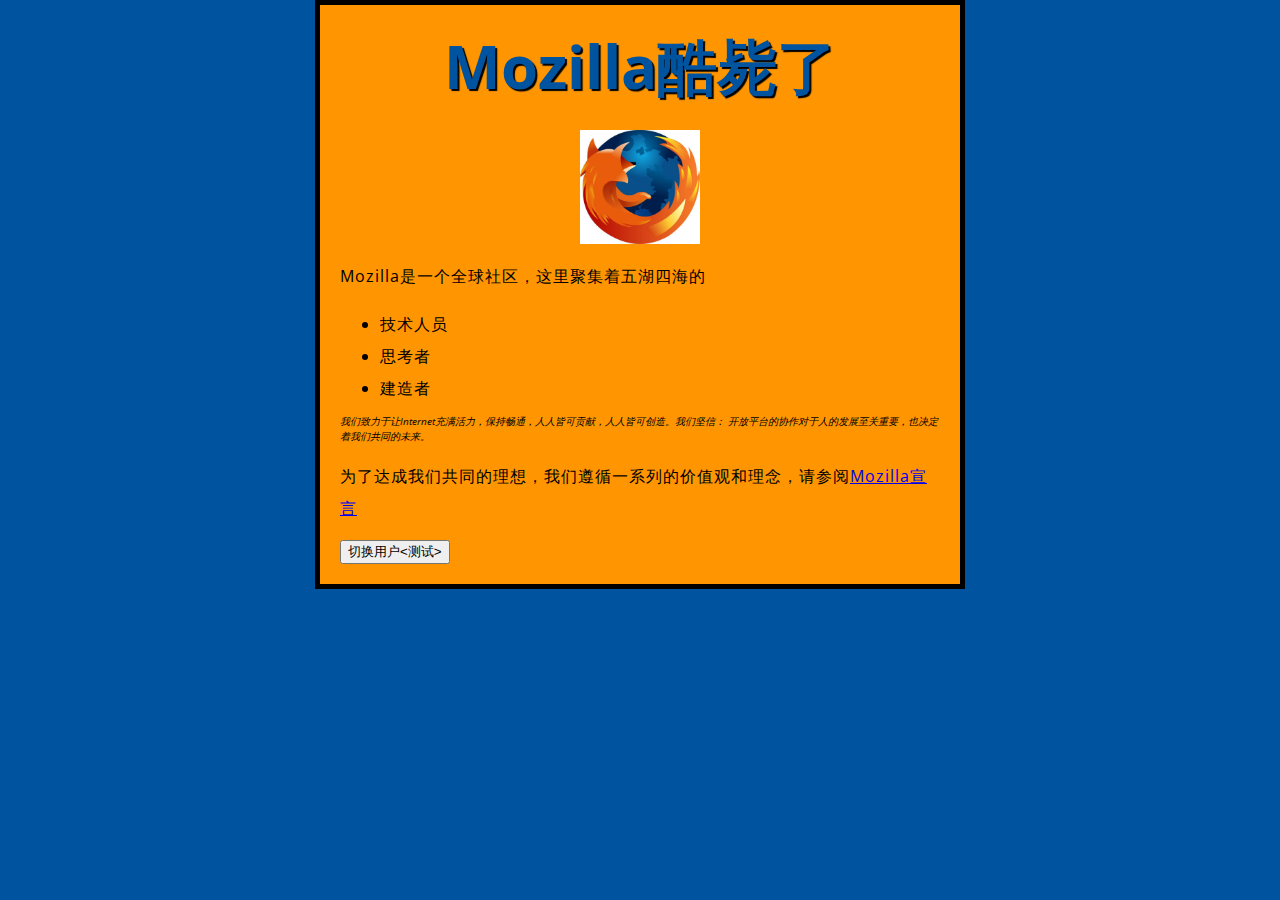
<file: index.html>
<!DOCTYPE html>
<html>
  <head>
    <meta charset="utf-8" />
    <link rel="stylesheet" href="styles/style.css" />
    <link
      href="https://fonts.font.im/css?family=Open+Sans"
      rel="stylesheet"
      type="text/css"
    />
    <title>测试页面</title>
  </head>
  <body>
    <h1>Mozilla酷毙了</h1>
    <img src="images/mozila.jpeg" />
    <p>Mozilla是一个全球社区，这里聚集着五湖四海的</p>
    <ul>
      <li>技术人员</li>
      <li>思考者</li>
      <li>建造者</li>
    </ul>
    <em
      >我们致力于让Internet充满活力，保持畅通，人人皆可贡献，人人皆可创造。我们坚信：
      开放平台的协作对于人的发展至关重要，也决定着我们共同的未来。
    </em>
    <p>
      为了达成我们共同的理想，我们遵循一系列的价值观和理念，请参阅<a
        href="https://cn.vuejs.org/v2/guide/instance.html"
        target="_blank"
        title="Vue官方网站"
        >Mozilla宣言</a
      >
    </p>
    <button>切换用户&lt;测试&gt;</button>

    <script src="scripts/main.js"></script>
  </body>
</html>
</file>
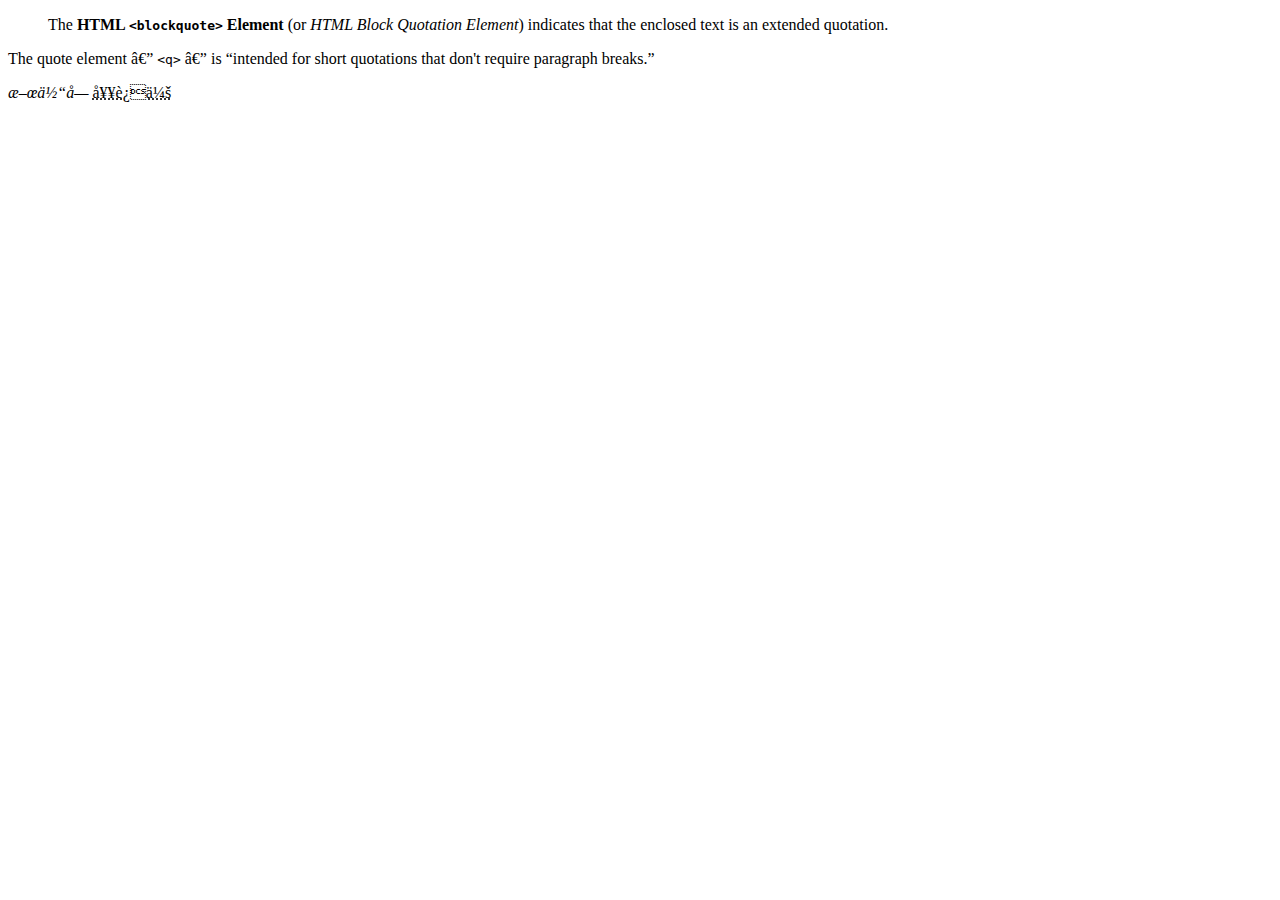
<file: head.html>
<!DOCTYPE html>
<html lang="zh-CN">
  <head>
    <title>head测试页面</title>
    <meta charset="GB-2312" />
    <link
      rel="shortcut icon"
      href="ic_launcher_round.png"
      type="image/x-icon"
    />
  </head>
  <body>
    <blockquote
      cite="https://developer.mozilla.org/en-US/docs/Web/HTML/Element/blockquote"
    >
      <p>
        The <strong>HTML <code>&lt;blockquote&gt;</code> Element</strong> (or
        <em>HTML Block Quotation Element</em>) indicates that the enclosed text
        is an extended quotation.
      </p>
    </blockquote>
    <p>The quote element — <code>&lt;q&gt;</code> — is <q cite="https://developer.mozilla.org/en-US/docs/Web/HTML/Element/q">intended
        for short quotations that don't require paragraph breaks.</q></p>
    <em>斜体字</em>
    <abbr title="夏季奥林匹克运动会">奥运会</abbr>
  </body>
</html>
</file>
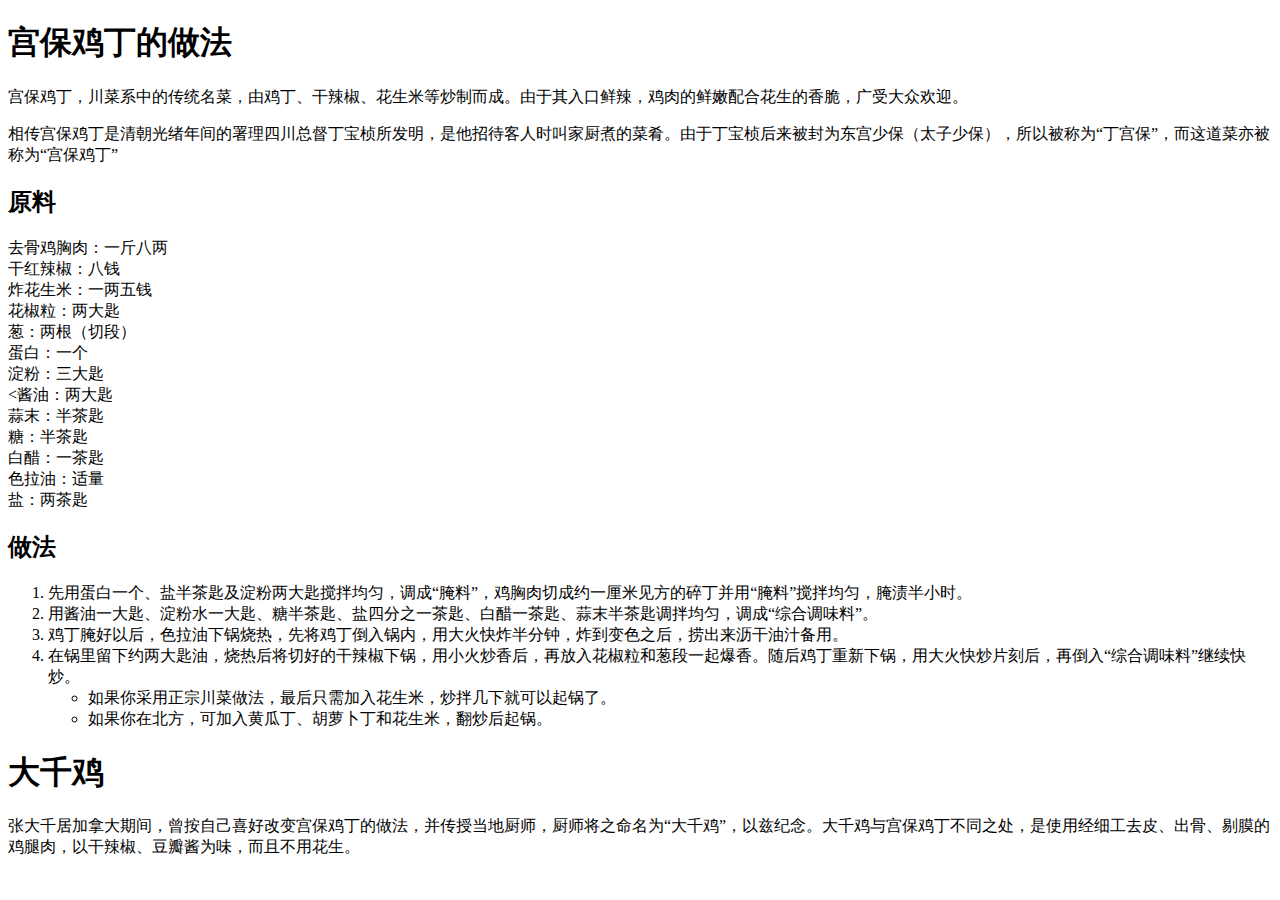
<file: meals.html>
<!DOCTYPE html>
<html>
  <head>
    <title>我的菜谱</title>
    <meta charset="utf-8" />
  </head>
  <body>
    <h1>宫保鸡丁的做法</h1>
    <p>
      宫保鸡丁，川菜系中的传统名菜，由鸡丁、干辣椒、花生米等炒制而成。由于其入口鲜辣，鸡肉的鲜嫩配合花生的香脆，广受大众欢迎。
    </p>
    <p>
      相传宫保鸡丁是清朝光绪年间的署理四川总督丁宝桢所发明，是他招待客人时叫家厨煮的菜肴。由于丁宝桢后来被封为东宫少保（太子少保），所以被称为“丁宫保”，而这道菜亦被称为“宫保鸡丁”
    </p>

    <h2>原料</h2>
    <ul></ul>
    <li>去骨鸡胸肉：一斤八两</li>
    <li>干红辣椒：八钱</li>
    <li>炸花生米：一两五钱</li>
    <li>花椒粒：两大匙</li>
    <li>葱：两根（切段）</li>
    <li>蛋白：一个</li>
    <li>淀粉：三大匙</li>
    <li><酱油：两大匙</li>
    <li>蒜末：半茶匙</li>
    <li>糖：半茶匙</li>
    <li>白醋：一茶匙</li>
    <li>色拉油：适量</li>
    <li>盐：两茶匙</li>

    <h2>做法</h2>
    <ol>
      <li>
        先用蛋白一个、盐半茶匙及淀粉两大匙搅拌均匀，调成“腌料”，鸡胸肉切成约一厘米见方的碎丁并用“腌料”搅拌均匀，腌渍半小时。
      </li>
      <li>
        用酱油一大匙、淀粉水一大匙、糖半茶匙、盐四分之一茶匙、白醋一茶匙、蒜末半茶匙调拌均匀，调成“综合调味料”。
      </li>
      <li>
        鸡丁腌好以后，色拉油下锅烧热，先将鸡丁倒入锅内，用大火快炸半分钟，炸到变色之后，捞出来沥干油汁备用。
      </li>
      <li>
        在锅里留下约两大匙油，烧热后将切好的干辣椒下锅，用小火炒香后，再放入花椒粒和葱段一起爆香。随后鸡丁重新下锅，用大火快炒片刻后，再倒入“综合调味料”继续快炒。
      </li>
      <ul>
        <li>如果你采用正宗川菜做法，最后只需加入花生米，炒拌几下就可以起锅了。</li>
        <li>如果你在北方，可加入黄瓜丁、胡萝卜丁和花生米，翻炒后起锅。</li>
      </ul>
    </ol>
    <h1>大千鸡</h1>

    <p>张大千居加拿大期间，曾按自己喜好改变宫保鸡丁的做法，并传授当地厨师，厨师将之命名为“大千鸡”，以兹纪念。大千鸡与宫保鸡丁不同之处，是使用经细工去皮、出骨、剔膜的鸡腿肉，以干辣椒、豆瓣酱为味，而且不用花生。</p>
  </body>
</html>
</file>
<file: styles/style.css>
html {
  background-color: #00539f;
  font-size: 10px;
  font-family: "Open Sans", sans-serif;
}
p,
li {
  font-size: 16px;
  line-height: 2;
  letter-spacing: 1px;
}
img {
  width: 20%;
  display: block;
  margin: 0 auto;
}
h1 {
  text-align: center;
  font-size: 60px;
  margin: 0;
  padding: 20px 0;
  color: #00539f;
  text-shadow: 2px 2px 1px black;
}
body {
  width: 600px;
  margin: 0 auto;
  background-color: #ff9500;
  padding: 0 20px 20px 20px;
  border: 5px solid black;
}
</file>
